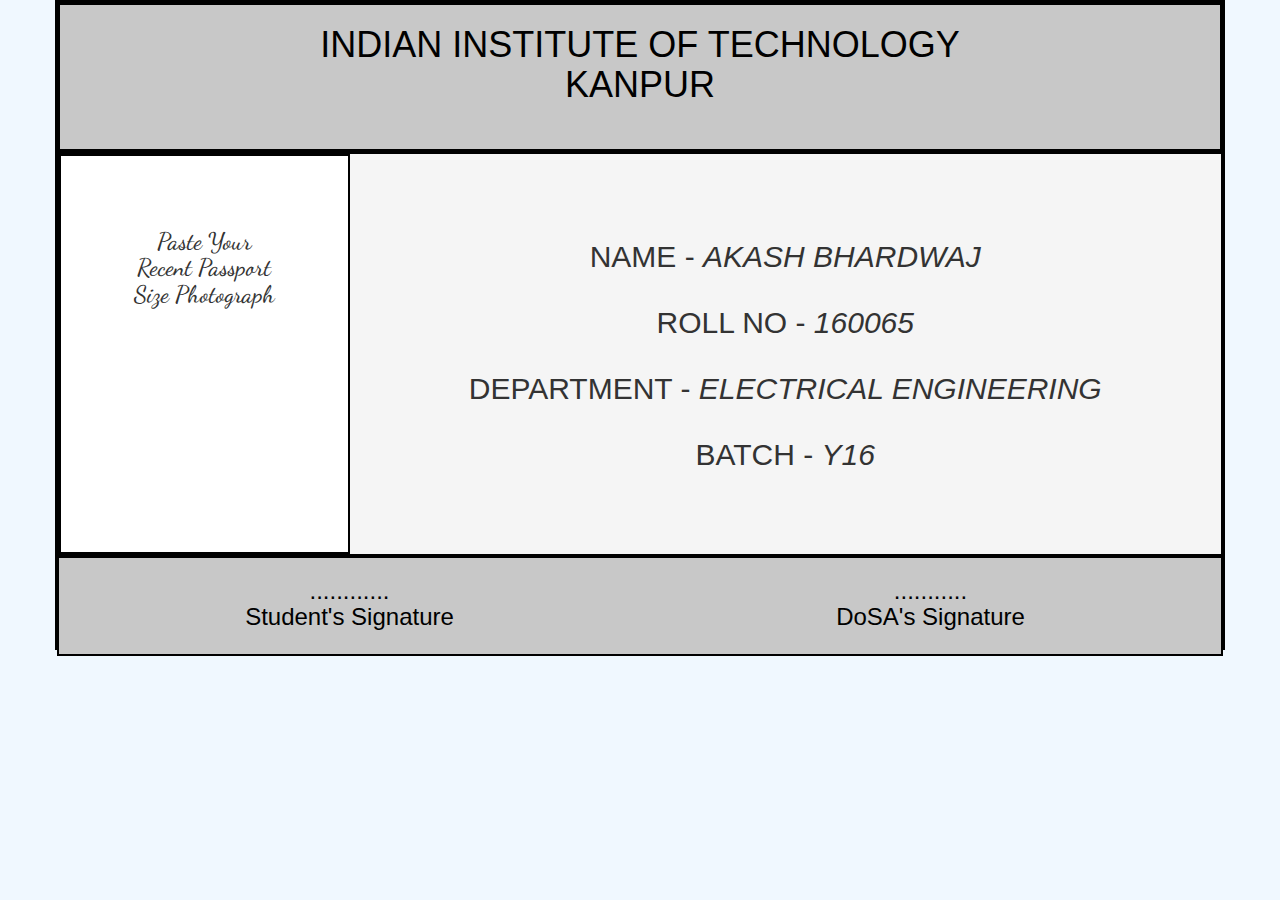
<file: I-Card.html>
<! DOCTYPE html>
<html>
    <head>
        <title>My I Card</title>
         <meta charset="utf-8">
        <meta name="viewport" content="width=device-width, initial-scale=1">
        <link rel="stylesheet" href="https://maxcdn.bootstrapcdn.com/bootstrap/3.3.7/css/bootstrap.min.css">
        <script src="https://ajax.googleapis.com/ajax/libs/jquery/3.2.1/jquery.min.js"></script>
        <script src="https://maxcdn.bootstrapcdn.com/bootstrap/3.3.7/js/bootstrap.min.js"></script>
        <link href="https://fonts.googleapis.com/css?family=Dancing+Script" rel="stylesheet">
    </head>
    <body class="container" style="background-color:aliceblue;height:650px;border:2px;border-color:black;border-style:solid;text-align:center;">
        <div class="row" style="background-color:rgb(200,200,200);color:black;height:150px;border:3px;border-style:solid;border-color:black;text-align:center;">
            <h1>INDIAN INSTITUTE OF TECHNOLOGY<br>KANPUR<br></h1>
        </div>
        <div class="row" style="border:2px;border-style:solid;border-color:black;">
            <div class="col-lg-3" style="background-color:white;height:400px;border:2px;border-style:solid;border-color:black;font-family:'Dancing Script',cursive;">
                <h3><br><br>Paste Your<br>Recent Passport<br>Size Photograph<br><br></h3>
            </div>
            <div class="col-lg-9" style="height:400px;text-align:center;background-color:rgb(245,245,245)">
                <h2><br><br>NAME - <i>AKASH BHARDWAJ</i>
                <br><br>ROLL NO - <i>160065</i>
                <br><br>DEPARTMENT - <i>ELECTRICAL ENGINEERING</i>
                <br><br>BATCH - <i>Y16</i></h2>
            </div>
        </div>
        <div class="row" style="background-color:rgb(200,200,200);color:black;height:100px;text-align:center;border:2px;border-style:solid;border-color:black;">
            <div class="col-lg-6" style="text-align:center;">
                <h3>............<br>Student's Signature<br></h3>
            </div>
             <div class="col-lg-6" style="text-align:center;">
                 <h3>...........<br>DoSA's Signature<br></h3>
             </div>
        </div>
    </body>
</html>
</file>
